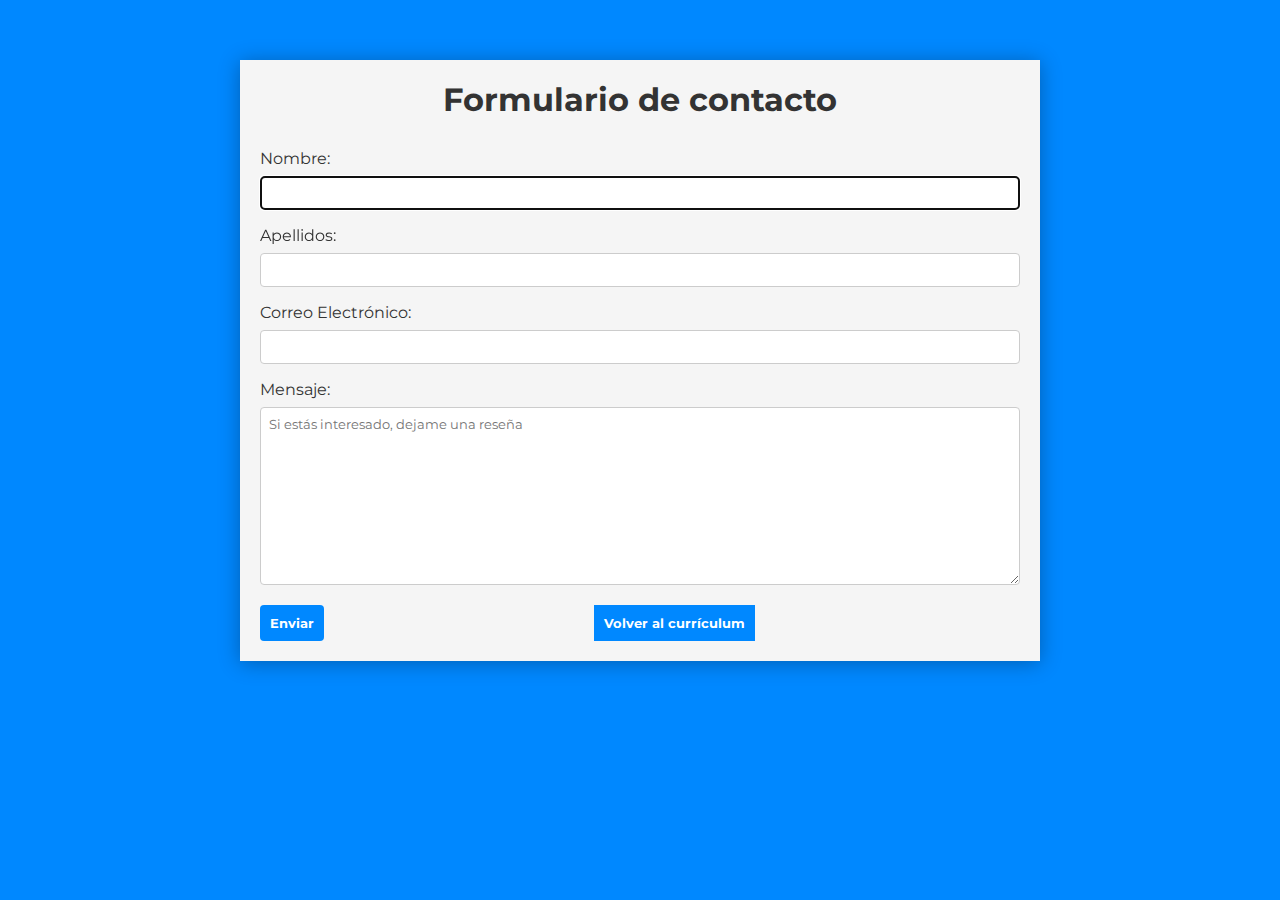
<file: formulario.html>
<!DOCTYPE html>
<html lang="es">
<head>
    <meta charset="UTF-8">
    <meta name="viewport" content="width=device-width, initial-scale=1.0">
    <title>Proyecto final - Formulario</title>
    <link rel="stylesheet" href="https://fonts.googleapis.com/css?family=Montserrat&display=swap">
    <link rel="stylesheet" href="style.css">
</head>
<body>

    <div class="container">
      <h1 style="text-align: center;">Formulario de contacto</h1>
        <form onsubmit="MostrarDatos()">
            <label for="nombre">Nombre:</label>
            <input type="text" id="nombre" name="nombre" required autofocus>

            <label for="ape">Apellidos:</label>
            <input type="text" id="ape" name="ape">

            <label for="email">Correo Electrónico:</label>
            <input type="email" id="email" name="email" required>

            <label for="mensaje">Mensaje:</label>
            <textarea id="mensaje" name="mensaje" rows="10" placeholder="Si estás interesado, dejame una reseña" required></textarea>

            <button type="submit">Enviar</button>
            <a class="botón" href="index.html">Volver al currículum</a>
        </form>
    </div>

    <script>
        function MostrarDatos() {
            var nombre = document.getElementById('nombre').value;
            var ape = document.getElementById('ape').value;
            var email = document.getElementById('email').value;
            var mensaje = document.getElementById('mensaje').value;

            var message = "Nombre: " + nombre + "\n";
            message += "Apellidos: " + ape + "\n";
            message += "Correo Electrónico: " + email + "\n";
            message += "Mensaje: " + mensaje;

            alert(message);
        }
    </script>




</body>
</html>
</file>
<file: style.css>
* {
	box-sizing: border-box;
	margin: 0;
	padding: 0;
	font-family: 'Montserrat', sans-serif;
}

body {
	background: #0088ff;
	color: #333;
}

.container {
	background: #f5f5f5;
	max-width: 800px;
	margin: 60px auto;
	height: auto;
	padding: 20px;
	box-shadow: 0 2px 20px rgba(0, 0, 0, 0.3);
}

.header {
	text-align: center;
}

.header h1 {
	margin-bottom: 10px;
}

.header h3 {
	text-transform: uppercase;
	font-size: 15px;
	font-weight: 500;
}

.img-area {
	width: 200px;
	height: 200px;
	border-radius: 50%;
	overflow: hidden;
	margin: 25px auto;
	border: 15px groove deepskyblue;
}

.img-area img {
	width: 100%;
}

.main {
	display: flex;
	flex-wrap: wrap;
}

.left {
	flex: 1;
	padding: 30px;
}

.left p,
.left ul li {
	line-height: 2;
}

h2 {
	background: #0088ff;;
	padding: 15px;
	color: #fff;
	margin: 30px 0;
	font-size: 20px;
	border-radius: 0 50px 50px 0;
}

.right {
	flex: 1;
	padding: 30px;
}

.right h3 {
	margin-bottom: 15px;
}

.right p,
.right ul li {
	line-height: 2.9;
}

form {
	margin-top: 30px;
}

label {
	display: block;
	margin-bottom: 8px;
	color: #333;
}

input, textarea {
	width: 100%;
	padding: 8px;
	margin-bottom: 16px;
	box-sizing: border-box;
	border: 1px solid #ccc;
	border-radius: 4px;
}

button {
	background-color: #0088ff;;
	color: #fff;
	padding: 10px;
	border: none;
	border-radius: 4px;
	cursor: pointer;
	font-weight: bolder;
}

button:hover {
	background-color: #0088ff;
}

a{
	text-decoration:none;
	color: white;
	font-weight: bolder;
}

.botón{
	background-color: #0088ff;
	color: #fff;
	padding: 10px;
	font-size: small;
	padding: 10px;
	border: none;
	cursor: pointer;
	font-weight: bolder;
	margin-left: 35%
}

@media only screen and (min-width: 768px) and (max-width: 991px) {
	.container {
		width: 95%;
		height: auto;
	}
	h2 {
		font-size: 18px;
	}
	.botón{
		margin-left: 35%
	}
}
@media screen and (max-width: 600px) {
	.main {
		flex-direction: column;
	}
	.left, .right {
		flex: none;
		width: 100%;
	}
	.container {
		width: 95%;
		height: auto;
	}
	h2 {
		font-size: 15px;
	}
	.botón{
		margin-left: 24%
	}
}
</file>
